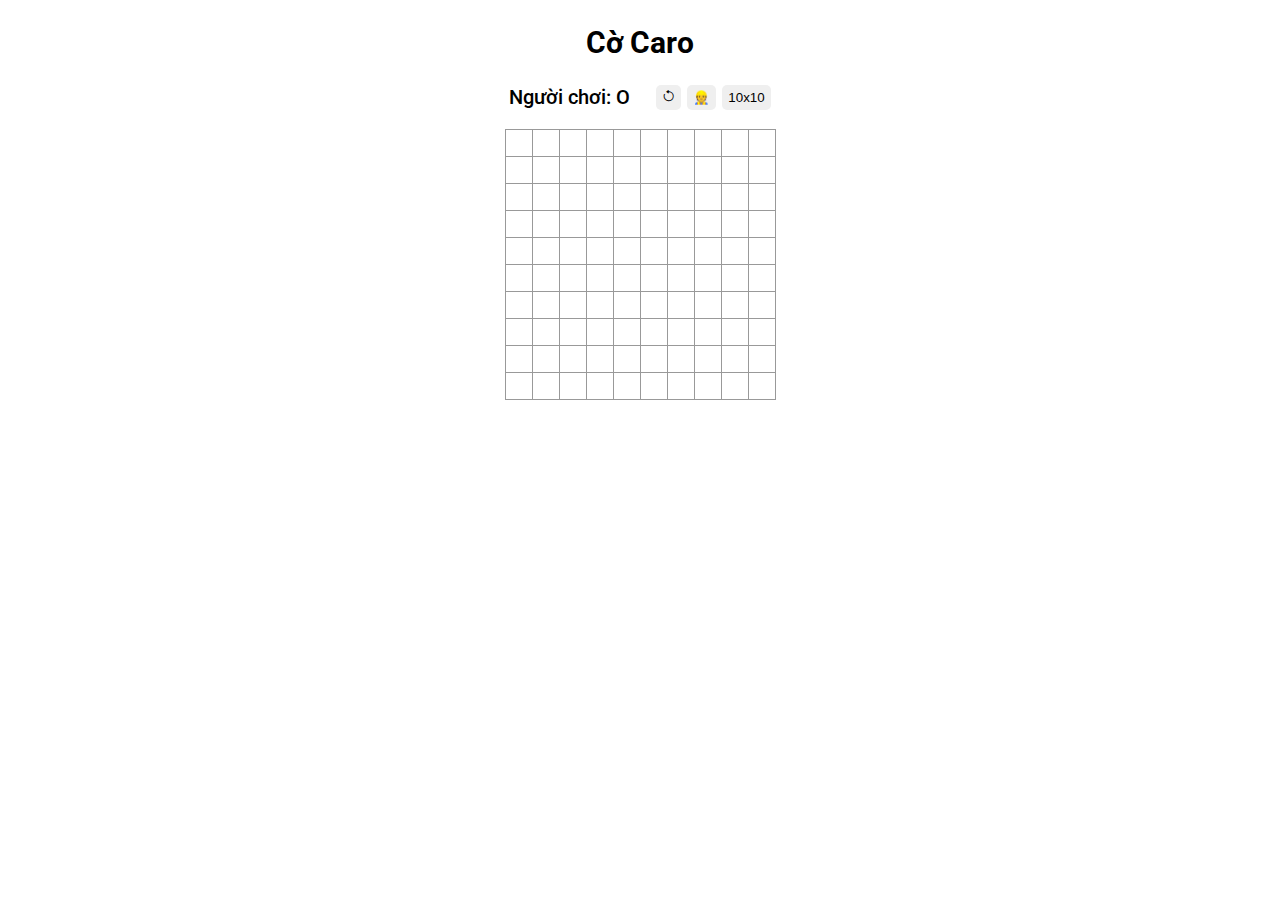
<file: game/index.html>
<!DOCTYPE html>
<html lang="en">

<head>
  <meta charset="UTF-8">
  <meta name="viewport" content="width=device-width, initial-scale=1.0">
  <title>Cờ caro</title>

  <link rel="stylesheet" href="style.css">

</head>

<body>
  <div class="app">
    <div class="app-container">
      <h2 class="title">Cờ Caro</h2>

    </div>

    <div class="board">

      <div class="status" id="status"></div>
      <div class="list-button">
        <button class="button" id="restart-btn">
          <i class="bi bi-arrow-counterclockwise"></i>
        </button>
        <button class="button" id="single-player-toggle">&#x1F477</button>

        <button class="button" id="dimension-button">10x10</button>
      </div>


    </div>
    <div id="board" class="game"></div>
  </div>

  <script>
    document.addEventListener('DOMContentLoaded', function () {

      const dimensionButton = document.getElementById('dimension-button');//hay đổi kích thước của bàn cờ.
      const dimensionElement = document.getElementById('dimension');//hiển thị kích thước hiện tại của bàn cờ.
      const statusElement = document.getElementById('status');//hiển thị trạng thái hiện tại của trò chơi (ví dụ: người chiến thắng, lượt đi tiếp theo).
      const restartButton = document.getElementById('restart-btn');//khởi động lại trò chơi.
      const singlePlayerToggle = document.getElementById('single-player-toggle');// Đây là nút để chuyển đổi chế độ chơi đơn người.
      const boardElement = document.getElementById('board');// phần tử chứa bàn cờ.

      let dimension = 10; // Giá trị mặc định

      dimensionButton.textContent = `${dimension}x${dimension}`;

      let singlePlayerMode = false;
      let squares = Array(dimension).fill(Array(dimension).fill(null));

      let xIsNext = Math.random() < 0.5; // Chọn ngẫu nhiên người chơi đi trước , nhỏ hơn 0.5, xIsNext sẽ được gán giá trị true (người chơi X đi trước)
      let theWinner = null;
      let winningLine = [];//khởi tạo với một mảng rỗng để lưu trữ các ô thắng nếu có.

      const dimensions = [10, 12, 16, 20];
      let dimensionIndex = 0; //để lưu trữ chỉ số của kích thước hiện tại trong mảng dimensions.
      //  xử lý sự kiện khi người dùng click vào nút thay đổi kích thước bàn cờ.
      dimensionButton.addEventListener('click', function () {
        dimensionIndex = (dimensionIndex + 1) % dimensions.length;
        dimension = dimensions[dimensionIndex];
        dimensionButton.textContent = `${dimension}x${dimension}`;
        restartGame();
      });
      restartButton.addEventListener('click', restartGame);

      singlePlayerToggle.addEventListener('click', function () {
        toggleSinglePlayerMode();
        restartGame();
        if (singlePlayerMode && !xIsNext) {
          makeComputerMove();
        }
      });

      function handleClick(row, col) {
        if (theWinner || squares[row][col]) {
          return;
        }

        const newSquares = squares.map((row) => [...row]);
        newSquares[row][col] = xIsNext ? 'X' : 'O';// Sử dụng 'X' hoặc 'O' tùy thuộc vào người chơi hiện tại
        squares = newSquares;
        squares = newSquares;
        xIsNext = !xIsNext;// Chuyển lượt đi cho người chơi tiếp theo

        const winner = calculateWinner(newSquares, row, col);
        if (winner) {
          theWinner = winner;
          winningLine = findWinningLine(newSquares, row, col, winner);
        }

        renderBoard();
        updateStatus();

        if (singlePlayerMode && !theWinner && !xIsNext) {
          makeComputerMove();
        }
      }

      function calculateWinner(currentSquares, row, col) {
        const currentPlayer = currentSquares[row][col];

        // Check horizontally
        let count = 1;
        let leftCol = col - 1;
        while (leftCol >= 0 && currentSquares[row][leftCol] === currentPlayer) {
          count++;
          leftCol--;
        }
        let rightCol = col + 1;
        while (rightCol < dimension && currentSquares[row][rightCol] === currentPlayer) {
          count++;
          rightCol++;
        }
        if (count >= 5) {
          return currentPlayer;
        }

        // Check vertically
        count = 1;
        let topRow = row - 1;
        while (topRow >= 0 && currentSquares[topRow][col] === currentPlayer) {
          count++;
          topRow--;
        }
        let bottomRow = row + 1;
        while (bottomRow < dimension && currentSquares[bottomRow][col] === currentPlayer) {
          count++;
          bottomRow++;
        }
        if (count >= 5) {
          return currentPlayer;
        }

        // Check diagonally (top-left to bottom-right)
        count = 1;
        let topLeftRow = row - 1;
        let topLeftCol = col - 1;
        while (topLeftRow >= 0 && topLeftCol >= 0 && currentSquares[topLeftRow][topLeftCol] === currentPlayer) {
          count++;
          topLeftRow--;
          topLeftCol--;
        }
        let bottomRightRow = row + 1;
        let bottomRightCol = col + 1;
        while (bottomRightRow < dimension && bottomRightCol < dimension && currentSquares[bottomRightRow][bottomRightCol] === currentPlayer) {
          count++;
          bottomRightRow++;
          bottomRightCol++;
        }
        if (count >= 5) {
          return currentPlayer;
        }

        // Check diagonally (top-right to bottom-left)
        count = 1;
        let topRightRow = row - 1;
        let topRightCol = col + 1;
        while (topRightRow >= 0 && topRightCol < dimension && currentSquares[topRightRow][topRightCol] === currentPlayer) {
          count++;
          topRightRow--;
          topRightCol++;
        }
        let bottomLeftRow = row + 1;
        let bottomLeftCol = col - 1;
        while (bottomLeftRow < dimension && bottomLeftCol >= 0 && currentSquares[bottomLeftRow][bottomLeftCol] === currentPlayer) {
          count++;
          bottomLeftRow++;
          bottomLeftCol--;
        }
        if (count >= 5) {
          return currentPlayer;
        }

        return null;
      }

      function findWinningLine(currentSquares, row, col, winner) {
        const currentPlayer = currentSquares[row][col];
        const lines = [];

        // Check horizontally
        let leftCol = col - 1;
        while (leftCol >= 0 && currentSquares[row][leftCol] === currentPlayer) {
          lines.push([row, leftCol]);
          leftCol--;
        }
        lines.push([row, col]);
        let rightCol = col + 1;
        while (rightCol < dimension && currentSquares[row][rightCol] === currentPlayer) {
          lines.push([row, rightCol]);
          rightCol++;
        }
        if (lines.length >= 5) {
          return lines;
        }

        // Check vertically
        let topRow = row - 1;
        while (topRow >= 0 && currentSquares[topRow][col] === currentPlayer) {
          lines.push([topRow, col]);
          topRow--;
        }
        lines.push([row, col]);
        let bottomRow = row + 1;
        while (bottomRow < dimension && currentSquares[bottomRow][col] === currentPlayer) {
          lines.push([bottomRow, col]);
          bottomRow++;
        }
        if (lines.length >= 5) {
          return lines;
        }

        // Check diagonally (top-left to bottom-right)
        let topLeftRow = row - 1;
        let topLeftCol = col - 1;
        while (topLeftRow >= 0 && topLeftCol >= 0 && currentSquares[topLeftRow][topLeftCol] === currentPlayer) {
          lines.push([topLeftRow, topLeftCol]);
          topLeftRow--;
          topLeftCol--;
        }
        lines.push([row, col]);
        let bottomRightRow = row + 1;
        let bottomRightCol = col + 1;
        while (bottomRightRow < dimension && bottomRightCol < dimension && currentSquares[bottomRightRow][bottomRightCol] === currentPlayer) {
          lines.push([bottomRightRow, bottomRightCol]);
          bottomRightRow++;
          bottomRightCol++;
        }
        if (lines.length >= 5) {
          return lines;
        }

        // Check diagonally (top-right to bottom-left)
        let topRightRow = row - 1;
        let topRightCol = col + 1;
        while (topRightRow >= 0 && topRightCol < dimension && currentSquares[topRightRow][topRightCol] === currentPlayer) {
          lines.push([topRightRow, topRightCol]);
          topRightRow--;
          topRightCol++;
        }
        lines.push([row, col]);
        let bottomLeftRow = row + 1;
        let bottomLeftCol = col - 1;
        while (bottomLeftRow < dimension && bottomLeftCol >= 0 && currentSquares[bottomLeftRow][bottomLeftCol] === currentPlayer) {
          lines.push([bottomLeftRow, bottomLeftCol]);
          bottomLeftRow++;
          bottomLeftCol--;
        }
        if (lines.length >= 5) {
          return lines;
        }

        return [];
      }

      function renderBoard() {
        boardElement.innerHTML = '';
        for (let row = 0; row < dimension; row++) {
          const rowElement = document.createElement('div');
          rowElement.className = 'board-row';

          for (let col = 0; col < dimension; col++) {
            const value = squares[row][col];
            const isWinningSquare = winningLine.some(([winRow, winCol]) => winRow === row && winCol === col);

            const squareButton = document.createElement('button');
            squareButton.className = 'square';
            squareButton.style.backgroundColor = isWinningSquare ? 'yellow' : 'white';
            squareButton.style.color = value === 'X' ? 'blue' : 'red';
            squareButton.style.fontWeight = isWinningSquare ? 'bold' : 'normal';
            squareButton.textContent = value;
            squareButton.addEventListener('click', () => {
              if (!singlePlayerMode || (singlePlayerMode && xIsNext)) {
                handleClick(row, col);
              }
            });

            rowElement.appendChild(squareButton);
          }

          boardElement.appendChild(rowElement);
        }
      }

      function updateStatus() {
        if (theWinner) {
          statusElement.textContent = `Chiến thắng: ${theWinner}`;
        } else {
          statusElement.textContent = `Người chơi: ${xIsNext ? 'X' : 'O'}`;
        }
      }

      function restartGame() {
        squares = Array(dimension).fill(Array(dimension).fill(null));
        xIsNext = true; 
        theWinner = null;
        winningLine = [];
        renderBoard();
        updateStatus();
      }

      function makeComputerMove() {
        if (!singlePlayerMode || theWinner) {
          return;
        }

        const availableMoves = [];
        const humanPlayer = xIsNext ? 'X' : 'O';
        const computerPlayer = xIsNext ? 'O' : 'X';

        squares.forEach((row, rowIndex) => {
          row.forEach((col, colIndex) => {
            if (!squares[rowIndex][colIndex]) {
              availableMoves.push([rowIndex, colIndex]);
            }
          });
        });

        if (availableMoves.length > 0) {
          // Check if the computer can win in the next move
          for (let i = 0; i < availableMoves.length; i++) {
            const [row, col] = availableMoves[i];
            const newSquares = squares.map((row) => [...row]);
            newSquares[row][col] = computerPlayer;

            if (calculateWinner(newSquares, row, col) === computerPlayer) {
              handleClick(row, col);
              return;
            }
          }

          // Check if the human player can win in the next move
          for (let i = 0; i < availableMoves.length; i++) {
            const [row, col] = availableMoves[i];
            const newSquares = squares.map((row) => [...row]);
            newSquares[row][col] = humanPlayer;

            if (calculateWinner(newSquares, row, col) === humanPlayer) {
              handleClick(row, col);
              return;
            }
          }

          // Random move for normal difficulty
          const randomIndex = Math.floor(Math.random() * availableMoves.length);
          const [row, col] = availableMoves[randomIndex];

          // Choose a winning move for hard difficulty
          if (availableMoves.length >= 3) {
            for (let i = 0; i < availableMoves.length; i++) {
              const [row, col] = availableMoves[i];
              const newSquares = squares.map((row) => [...row]);
              newSquares[row][col] = computerPlayer;

              if (isWinningMove(newSquares, computerPlayer)) {
                handleClick(row, col);
                return;
              }
            }
          }

          handleClick(row, col);
        }
      }



      function isWinningMove(currentSquares, player) {
        for (let row = 0; row < dimension; row++) {
          for (let col = 0; col < dimension; col++) {
            if (!currentSquares[row][col]) {
              const newSquares = currentSquares.map((row) => [...row]);
              newSquares[row][col] = player;
              if (calculateWinner(newSquares, row, col) === player) {
                return true;
              }
            }
          }
        }
        return false;
      }



      function toggleSinglePlayerMode() {
        singlePlayerMode = !singlePlayerMode;
        if (singlePlayerMode) {
          singlePlayerToggle.innerHTML = '&#x1F4BB;';
        } else {
          singlePlayerToggle.innerHTML = '&#x1F477; ';
        }
      }
      renderBoard();
      updateStatus();
    });


  </script>
</body>

</html>
</file>
<file: game/style.css>
@import url("https://cdn.jsdelivr.net/npm/bootstrap-icons@1.10.5/font/bootstrap-icons.css");
@import url('https://fonts.googleapis.com/css2?family=Roboto&display=swap');
  .app {
            text-align: center;
      font-family: 'Roboto', sans-serif;font-size:
              20px; font-weight: 600 ;
  }
.list-button{ display: flex;}
 .button { height: 25px;margin-left: 6px;border-radius: 5px;border:none;}
.button:hover{background-color: rgb(211, 211, 211);}
  .board {display: flex; align-items: center;justify-content: center;
            text-align: center;
            margin-top: 20px;
  }
 .game {
          
           text-align: center;
           margin-top: 20px;
 }
  .board-row {
            display: flex;
            justify-content: center;
  }

  .board-status {
            display: flex;
            align-items: center;
            text-align: center;
            margin-bottom: 20px;
            margin-top: 20px;
  }

  .status {
            margin-right: 20px; font-weight: 500;
  }

  .squares button {
            border-radius: 0px;
  }

  .square {
            background: #fff;
            border: 1px solid #999;
            float: left;
            font-size: 18px;
            font-weight: bold;
            line-height: 28px;
            height: 28px;
            margin-right: -1px;
            margin-top: -1px;
            padding: 0;
            text-align: center;
            width: 28px;
  }

  .square:focus {
            outline: none;
  }

  .restart-btn {
            width: 28px;
            height: 28px;
  }
</file>
